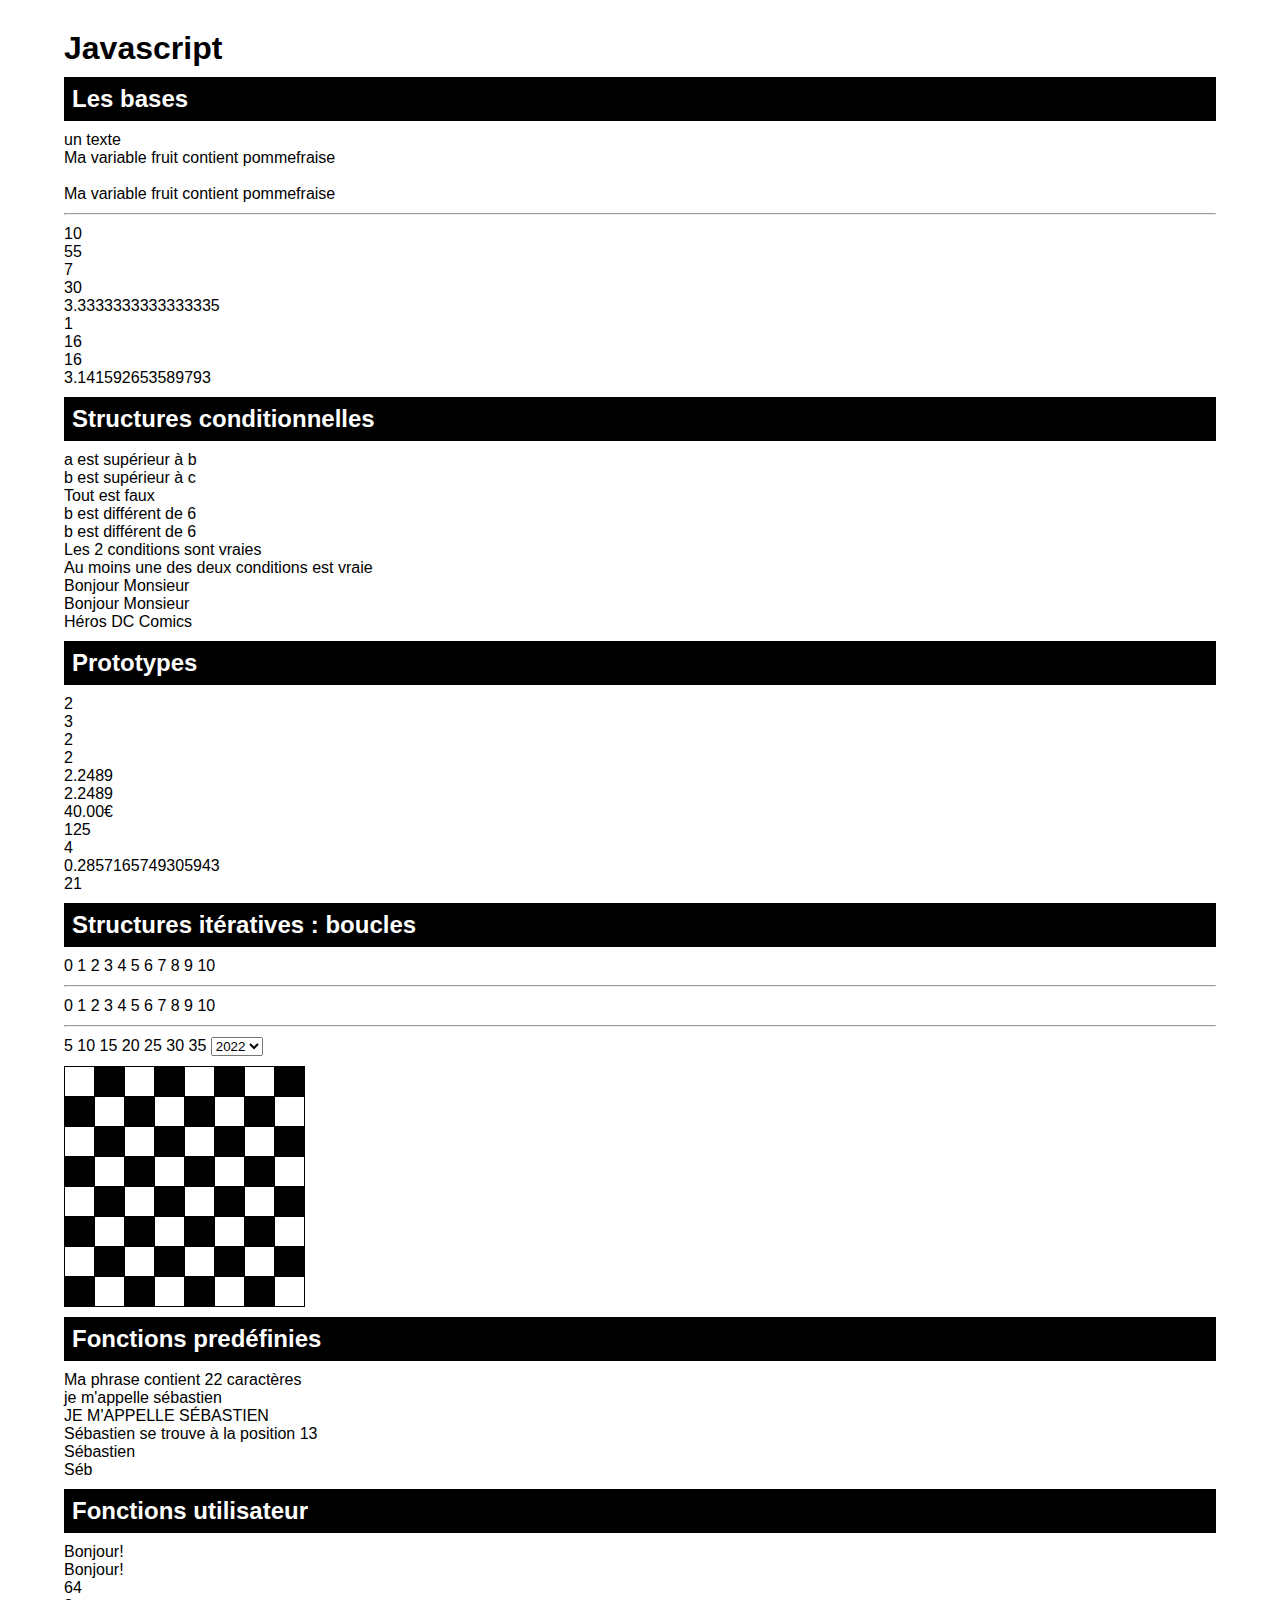
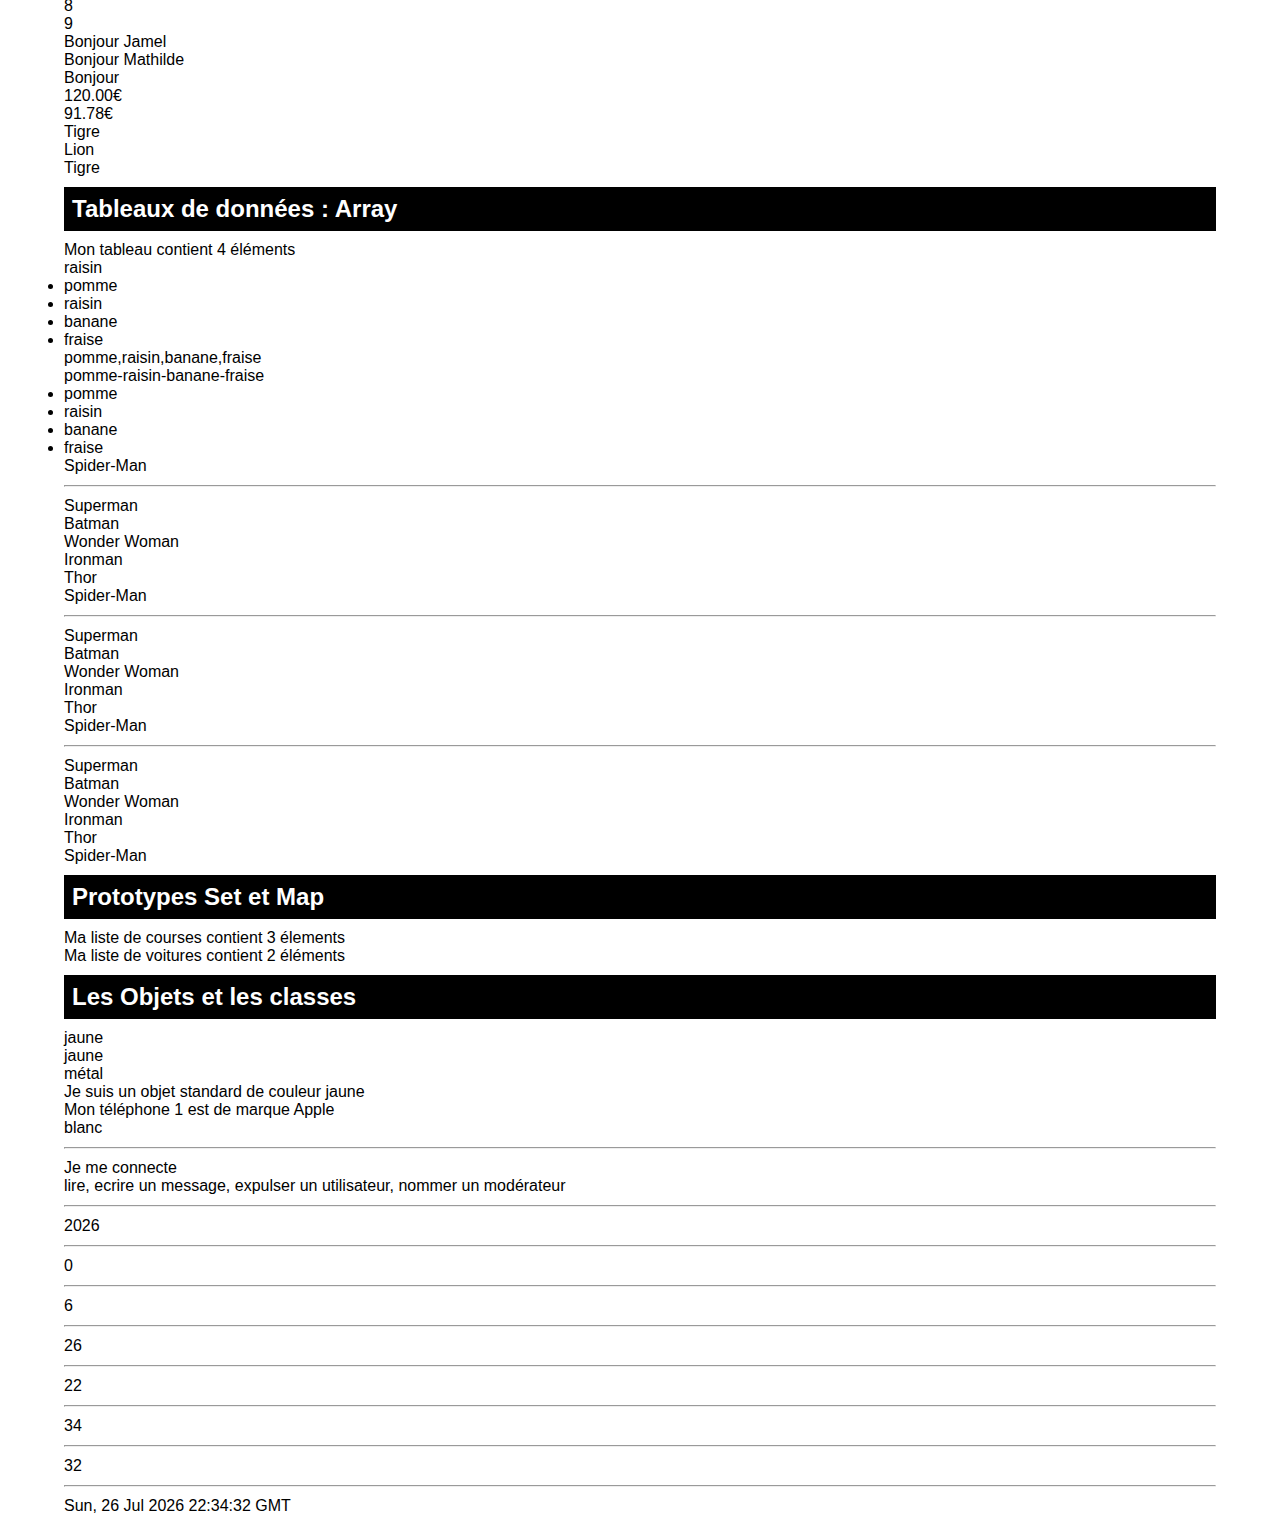
<file: 01-bases/index.html>
<!DOCTYPE html>
<html lang="fr">
<head>
    <meta charset="UTF-8">
    <meta http-equiv="X-UA-Compatible" content="IE=edge">
    <meta name="viewport" content="width=device-width, initial-scale=1.0">
    <title>Bases JavaScript</title>
    <link rel="stylesheet" href="style.css">
    <!-- <script src="script.js" defer></script> -->
</head>
<body>
    
    <div id="contenu"></div>

    <script src="script.js"></script>
</body>
</html>
</file>
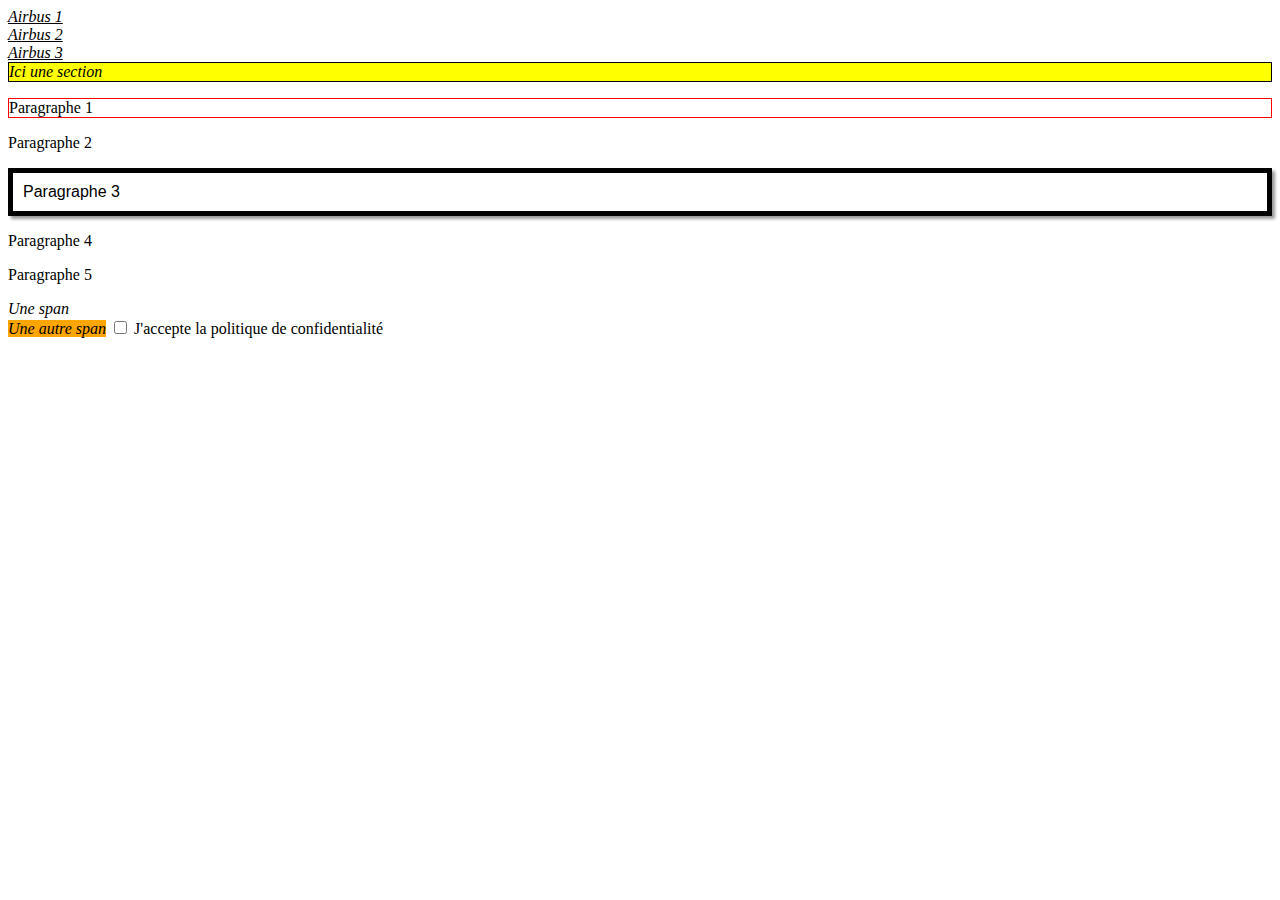
<file: 02-DOM-selecteurs/index.html>
<!DOCTYPE html>
<html lang="fr">
<head>
    <meta charset="UTF-8">
    <meta http-equiv="X-UA-Compatible" content="IE=edge">
    <meta name="viewport" content="width=device-width, initial-scale=1.0">
    <title>DOM Selecteurs</title>
    <link rel="stylesheet" href="style.css">
    <script src="script.js"></script>
</head>
<body>

    <div class="avion">Airbus 1</div>
    <div class="avion">Airbus 2</div>
    <div class="avion">Airbus 3</div>

    <section id="masection">Ici une section</section>

    <p>Paragraphe 1</p>
    <p>Paragraphe 2</p>
    <p>Paragraphe 3</p>
    <p>Paragraphe 4</p>
    <p>Paragraphe 5</p>

    <span>Une span</span><br><span name="deux">Une autre span</span>

    
    <input type="checkbox" id="rgpd">
    <label for="rgpd">J'accepte la politique de confidentialité</label>
</body>
</html>
</file>
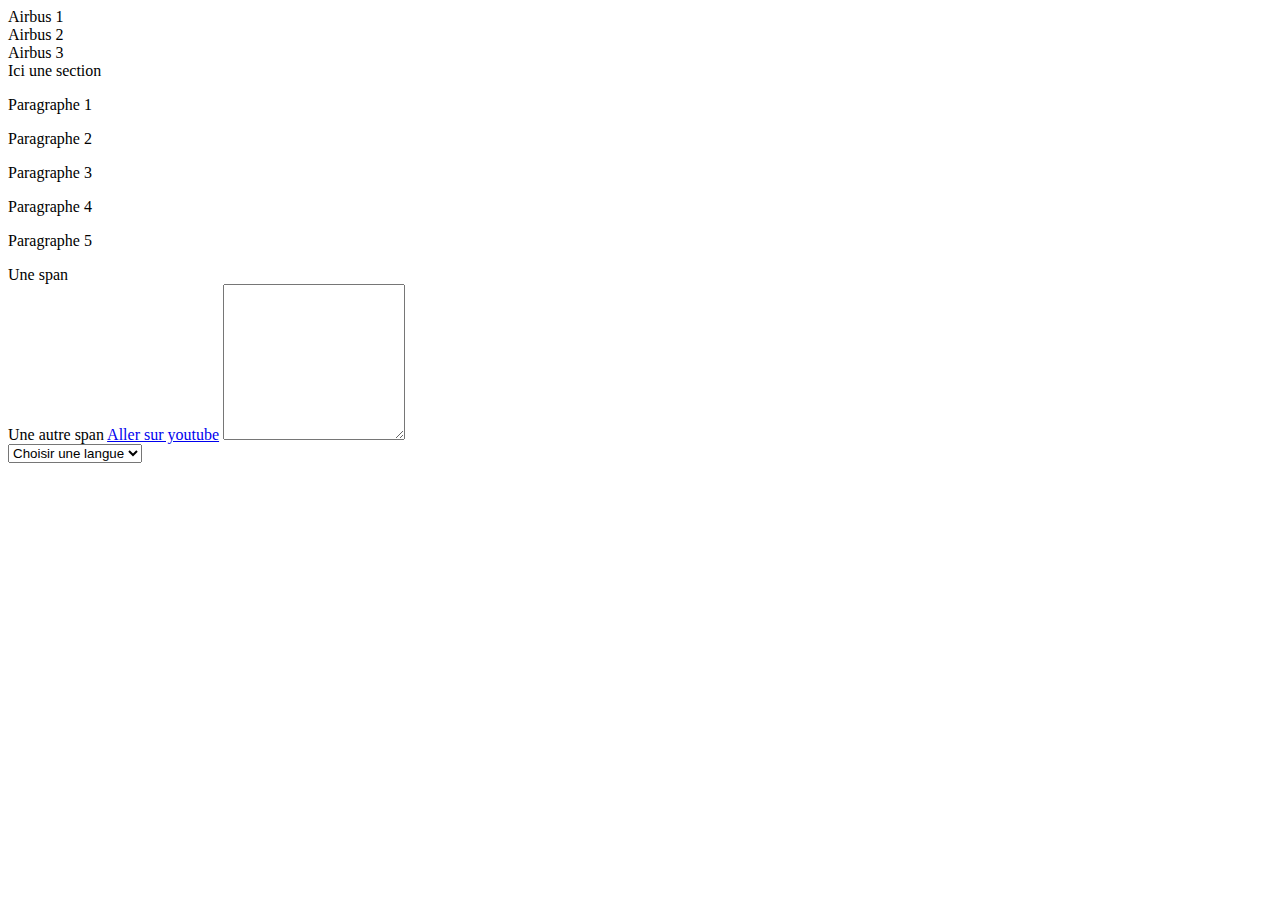
<file: 03-DOM-evenements/index.html>
<!DOCTYPE html>
<html lang="fr">
<head>
    <meta charset="UTF-8">
    <meta http-equiv="X-UA-Compatible" content="IE=edge">
    <meta name="viewport" content="width=device-width, initial-scale=1.0">
    <title>DOM Evenements</title>
    <link rel="stylesheet" href="style.css">
    <script src="script.js"></script>
</head>
<body>

    <div class="avion">Airbus 1</div>
    <div class="avion">Airbus 2</div>
    <div class="avion">Airbus 3</div>

    <section id="masection">Ici une section</section>

    <p>Paragraphe 1</p>
    <p>Paragraphe 2</p>
    <p>Paragraphe 3</p>
    <p>Paragraphe 4</p>
    <p>Paragraphe 5</p>

    <span>Une span</span><br><span name="deux">Une autre span</span>

    <a href="https://youtube.com">Aller sur youtube</a>

    <textarea id="message" rows="10"></textarea>
    <br>
    <span id="comptage"></span>

    <select id="choix">
        <option disabled selected>Choisir une langue</option>
        <option value="fr">Français</option>
        <option value="en">Anglais</option>
        <option value="es">Espagnol</option>
    </select>
    <span id="content"></span>
    
</body>
</html>
</file>
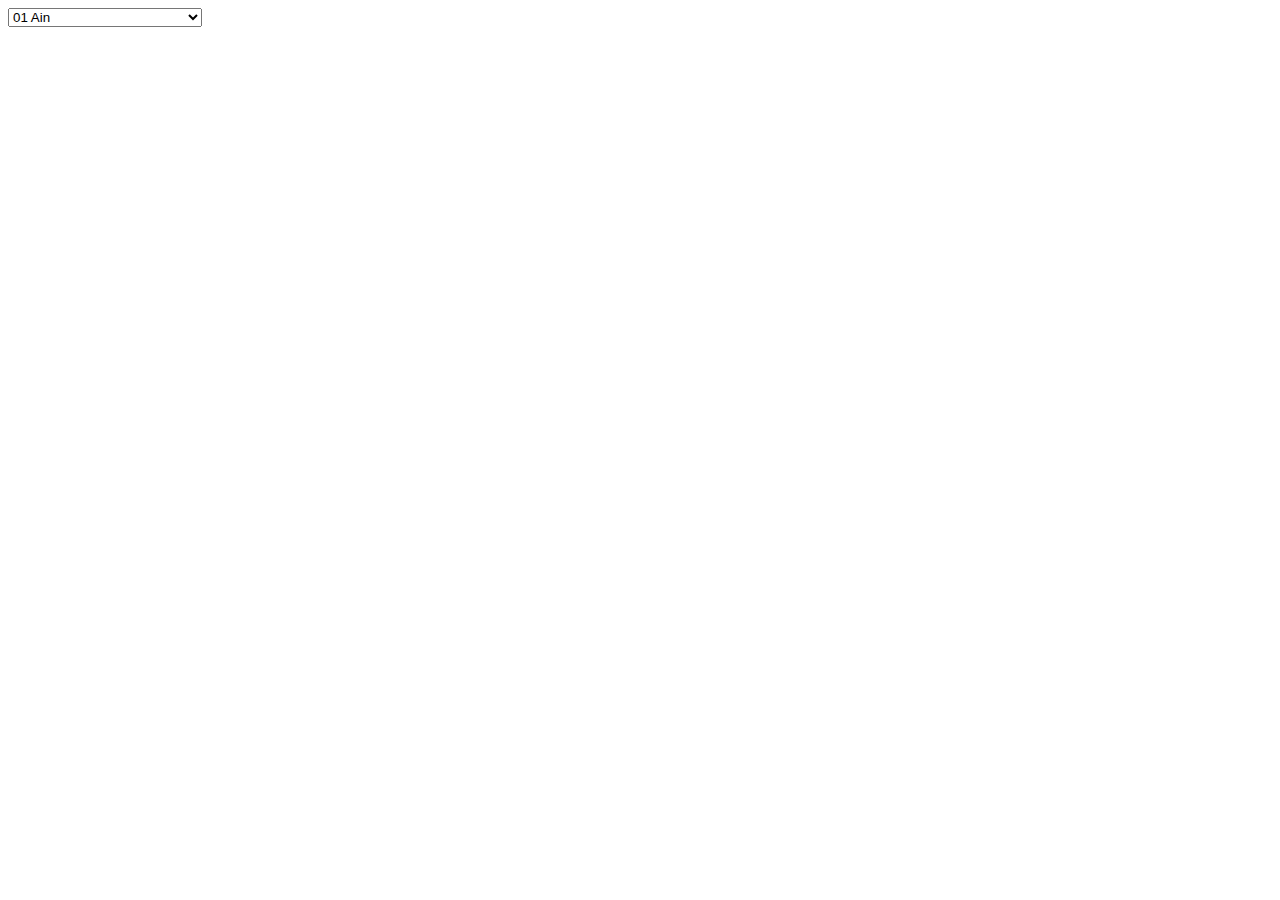
<file: 06-ajax/index.html>
<!DOCTYPE html>
<html lang="fr">
<head>
    <meta charset="UTF-8">
    <meta http-equiv="X-UA-Compatible" content="IE=edge">
    <meta name="viewport" content="width=device-width, initial-scale=1.0">
    <title>AJAX</title>
</head>
<body>
    
    <select id="departement"></select>


    <script src="script.js"></script>
</body>
</html>
</file>
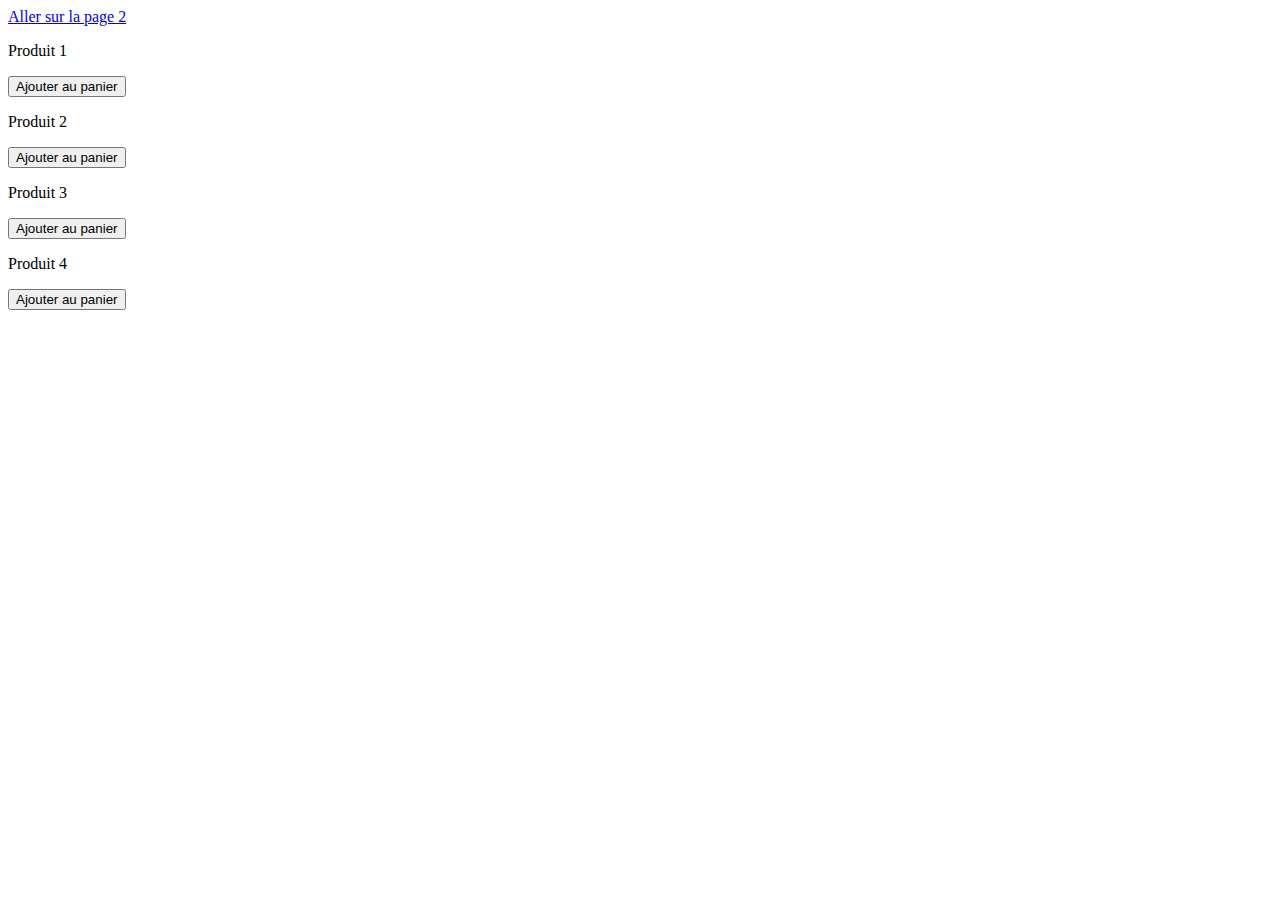
<file: 07-storages/page1.html>
<!DOCTYPE html>
<html lang="fr">
<head>
    <meta charset="UTF-8">
    <meta http-equiv="X-UA-Compatible" content="IE=edge">
    <meta name="viewport" content="width=device-width, initial-scale=1.0">
    <title>Page 1</title>
</head>
<body>

    <a href="page2.html">Aller sur la page 2</a>

    <p class="produit">Produit 1</p>
    <button data-produit="Produit 1">Ajouter au panier</button>

    <p class="produit">Produit 2</p>
    <button data-produit="Produit 2">Ajouter au panier</button>

    <p class="produit">Produit 3</p>
    <button data-produit="Produit 3">Ajouter au panier</button>

    <p class="produit">Produit 4</p>
    <button data-produit="Produit 4">Ajouter au panier</button>

    
    <script src="page1.js"></script>
</body>
</html>
</file>
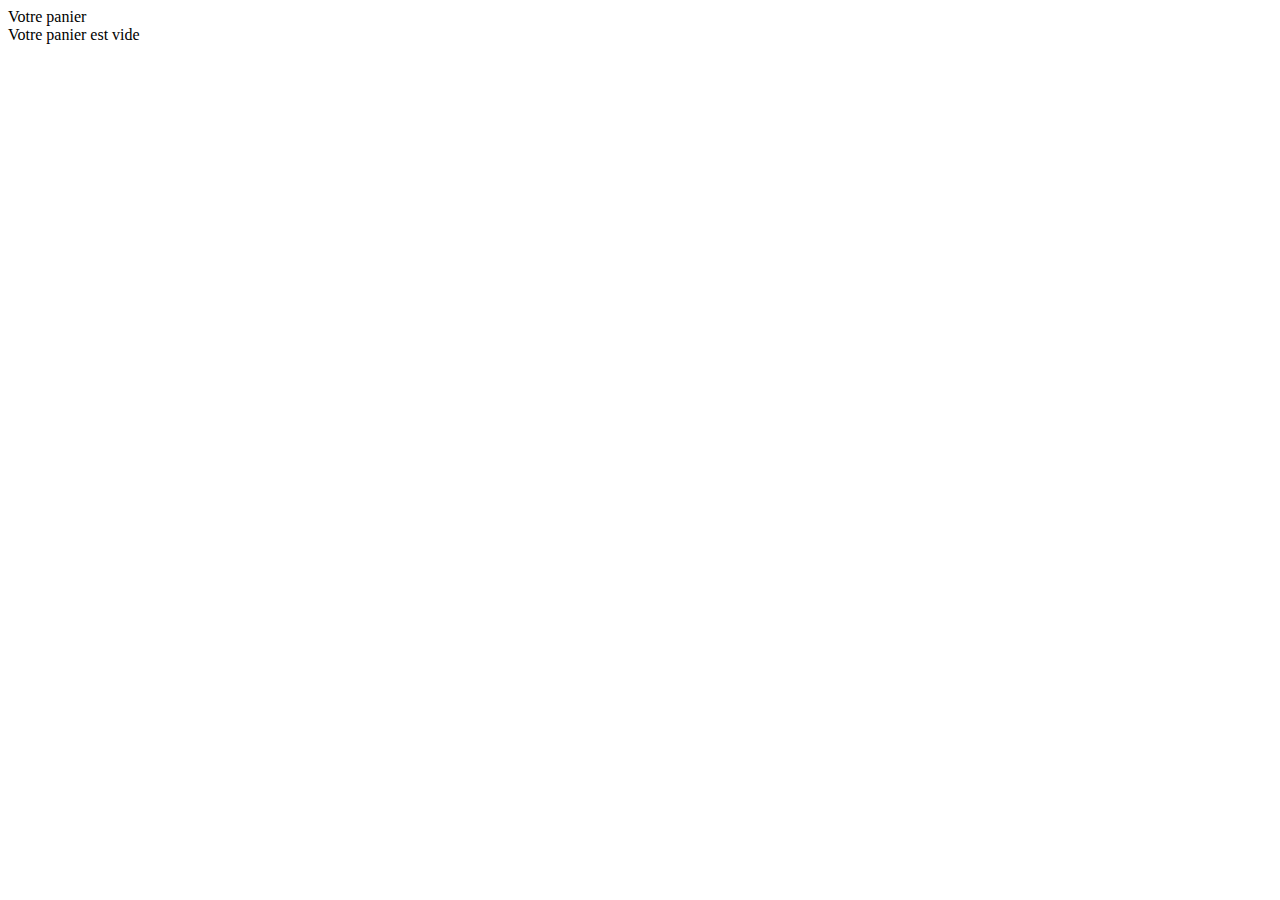
<file: 07-storages/page2.html>
<!DOCTYPE html>
<html lang="fr">
<head>
    <meta charset="UTF-8">
    <meta http-equiv="X-UA-Compatible" content="IE=edge">
    <meta name="viewport" content="width=device-width, initial-scale=1.0">
    <title>Page 2</title>
    <link rel="stylesheet" href="style.css">
</head>
<body>

    Votre panier
    <div id="panier"></div>
    
    <script src="page2.js"></script>
</body>
</html>
</file>
<file: 01-bases/style.css>
*{
    margin: 0;
    padding:0;
    box-sizing: border-box;
}

body{
    width:90vw;
    max-width:1400px;
    margin:0 auto;
    font-family:sans-serif;
    padding:20px 0;
}

h1,h2,h3,hr{
    margin:10px 0;
}

h2 {
    background-color: black;
    color: white;
    padding: 8px;
}

td {
    width: 30px;
    height: 30px;
    border: 1px solid black;
}

table {
    margin-top:10px;
    border-collapse: collapse;
}


/* even: pair, odd : impair */
tr:nth-child(odd) td:nth-child(even) {
    background: black;
}

tr:nth-child(even) td:nth-child(odd) {
    background: black;
}
</file>
<file: 02-DOM-selecteurs/style.css>
/* Combinateurs */

/* espace je selectionne tous les enfants p dans la div */
div p{
   background:white;
}

/* > enfants directs */
div>div{
    background:transparent;
}

/* + premier element adjacent */
p+img {
    border : 1px solid black;
}

/* ~ elements adjacents (siblings) */
p~img{
    border : 1px solid red;
}

/* #rgpd{
    display:none;
} */

#rgpd:checked+label{
    color:blue;
}


.presentation1{
    font-family:sans-serif;
    border:5px solid black;
    padding:10px;
    margin:5px 0;
    box-shadow:3px 3px 3px 0 rgba(0,0,0,0.4);
}

.presentation2{
    font-family:sans-serif;
    border:5px solid green;
    padding:10px;
    margin:5px 0;
    box-shadow:3px 3px 3px 0 rgba(0,0,0,0.4);
}
</file>
<file: 03-DOM-evenements/style.css>
.bleu {
    background: blue;
    color: white;
}

p {
    transition: .7s;
}

.orange {
    background: orange;
}

.bordure{
    border:1px solid black;
}
</file>
<file: 07-storages/style.css>
table{
    width:100%;   
    border-collapse: collapse; 
}

th,td{
    border:1px solid black;
    padding:8px;
}
</file>
